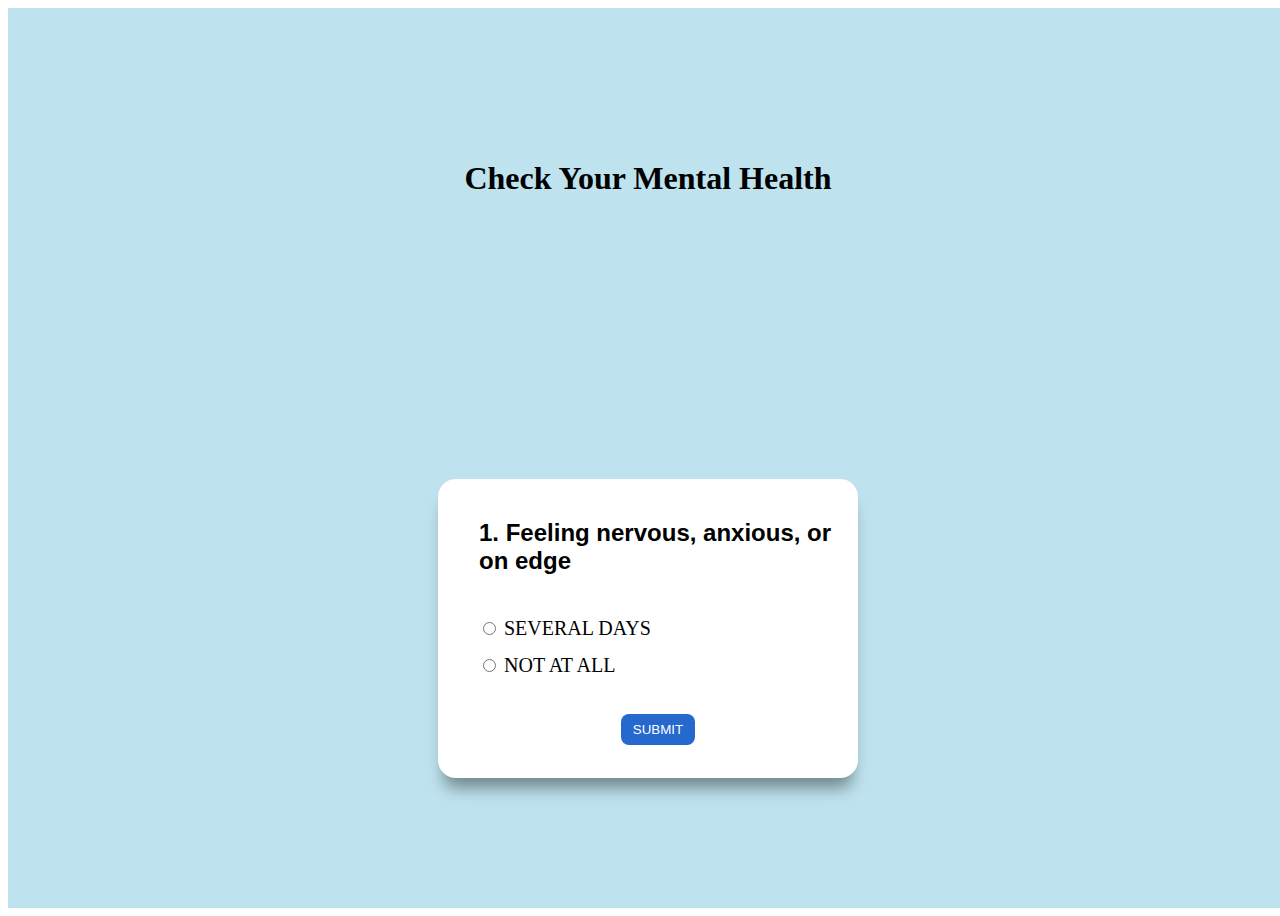
<file: index.html>
<!DOCTYPE html>
<html lang="en">
<head>
    <meta charset="UTF-8">
    <meta http-equiv="X-UA-Compatible" content="IE=edge">
    <meta name="viewport" content="width=device-width, initial-scale=1.0">
    <title>Mahabir-Quiz Website</title>
    <link rel="stylesheet" href="style.css">
</head>
<body>
    <div class="main-div">
        <h1>Check Your Mental Health</h1>
        <div class="inner-div">
            <h2 class="question">Questions comes here</h2>
            <ul>
                <li>
                    <input type="radio" name="anwer" id="ans1" class="answer">
                    <label for="ans1" id="option1">Answer option</label>
                </li>
                <li>
                    <input type="radio" name="anwer" id="ans2" class="answer">
                    <label for="ans2" id="option2">Answer option</label>
                </li>
                
            </ul>
            <button id="submit">submit</button>
            <div id="showScore" class="scoreArea"></div>
        </div>
    </div>
    <script src="script.js"></script>

</body>
</html>
</file>
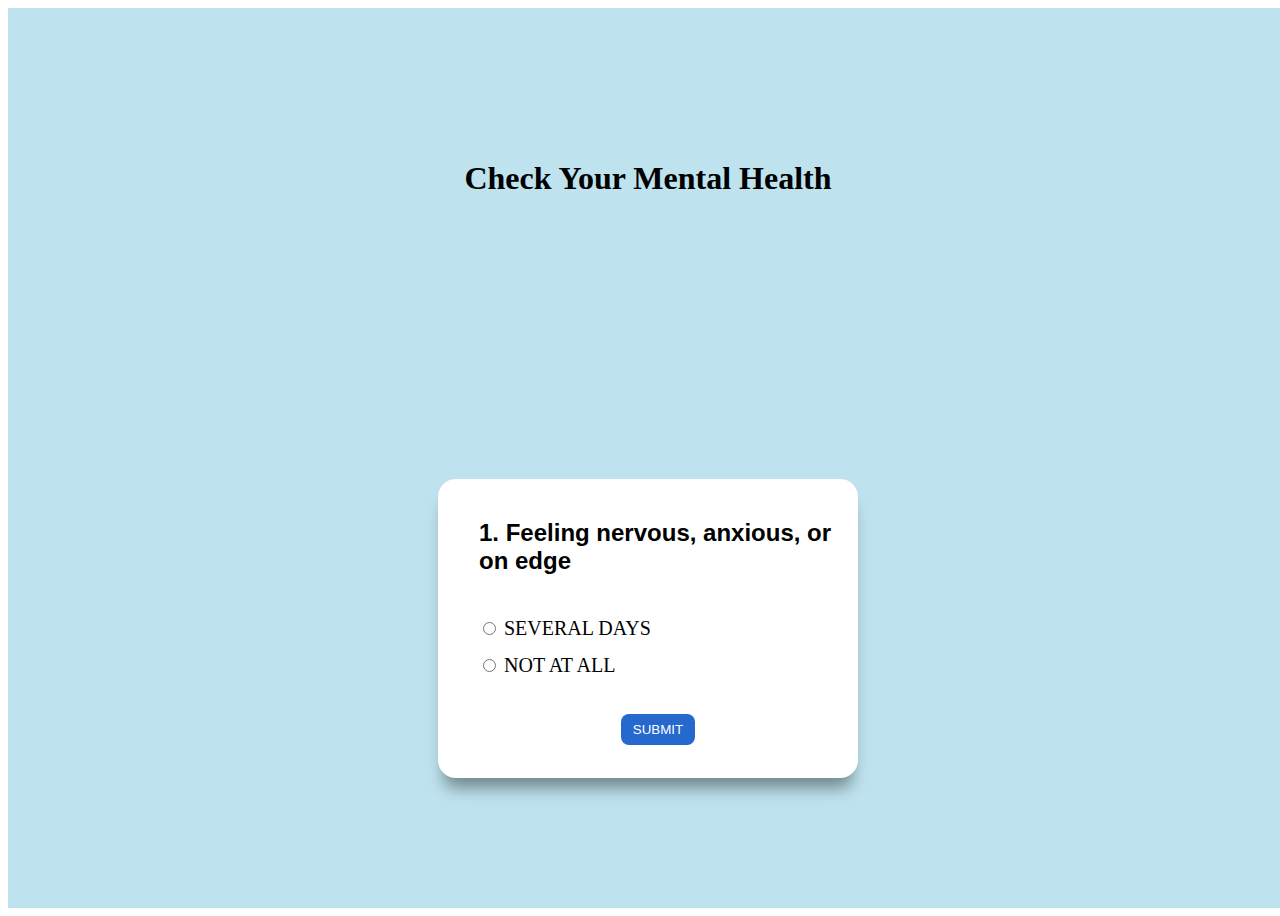
<file: quiz website/index.html>
<!DOCTYPE html>
<html lang="en">
<head>
    <meta charset="UTF-8">
    <meta http-equiv="X-UA-Compatible" content="IE=edge">
    <meta name="viewport" content="width=device-width, initial-scale=1.0">
    <title>Quiz Website</title>
    <link rel="stylesheet" href="style.css">
</head>
<body>
    <div class="main-div">
        <h1>Check Your Mental Health</h1>
        <div class="inner-div">
            <h2 class="question">Questions comes here</h2>
            <ul>
                <li>
                    <input type="radio" name="anwer" id="ans1" class="answer">
                    <label for="ans1" id="option1">Answer option</label>
                </li>
                <li>
                    <input type="radio" name="anwer" id="ans2" class="answer">
                    <label for="ans2" id="option2">Answer option</label>
                </li>
                
            </ul>
            <button id="submit">submit</button>
            <div id="showScore" class="scoreArea"></div>
        </div>
    </div>
    <script src="script.js"></script>

</body>
</html>
</file>
<file: style.css>
.main-div{
    width: 100vw;
    min-height: 100vh;
    display: grid;
    place-items: center;
    background-color: rgb(190, 226, 238);
}
.inner-div{
    background-color: #fff;
    width: 400px;
    padding-left: 20px;
    padding-bottom: 15px;
    border-radius: 18px;
    box-shadow: 0 1rem 1rem -0.4rem rgba(0, 0, 0, 0.4);

}
.question{
    font-family: sans-serif;
    margin-bottom: 35px;
    margin-top: 40px;
    margin-left: 21px;
}
.inner-div li{
    padding: 7px;
    font-size: 20px;
    list-style: none;
    margin-left: -27px;
}
input{
    cursor: pointer;
    
}
#submit{
    display: block;
    margin: auto;
    text-transform: uppercase;
    margin-top: 30px;
    margin-bottom: 10px;
    border-radius: 8px;
    cursor: pointer;
    background-color: rgb(37, 105, 207);
    color: white;
    padding: 8px;
    padding-left: 12px;
    padding-right: 12px;
    border: none;
    margin-bottom: 18px;
}
#submit:hover{
    background-color: rgb(109, 157, 230);
}
#showScore{
    background-color: rgb(189, 233, 185);
    margin-top: 3rem;
    padding: 2rem 4rem;
    margin-right: 20px;
}
.scoreArea{
    display: none;
}
#showScore .btn{
    border-radius: 7px;
    padding-left: 15px;
    padding-right: 15px;
    padding-top: 6px;
    padding-bottom: 6px;
    text-transform: uppercase;
    background-color:rgb(114, 77, 138);
    color:white ;
}
</file>
<file: quiz website/style.css>
.main-div{
    width: 100vw;
    min-height: 100vh;
    display: grid;
    place-items: center;
    background-color: rgb(190, 226, 238);
}
.inner-div{
    background-color: #fff;
    width: 400px;
    padding-left: 20px;
    padding-bottom: 15px;
    border-radius: 18px;
    box-shadow: 0 1rem 1rem -0.4rem rgba(0, 0, 0, 0.4);

}
.question{
    font-family: sans-serif;
    margin-bottom: 35px;
    margin-top: 40px;
    margin-left: 21px;
}
.inner-div li{
    padding: 7px;
    font-size: 20px;
    list-style: none;
    margin-left: -27px;
}
input{
    cursor: pointer;
    
}
#submit{
    display: block;
    margin: auto;
    text-transform: uppercase;
    margin-top: 30px;
    margin-bottom: 10px;
    border-radius: 8px;
    cursor: pointer;
    background-color: rgb(37, 105, 207);
    color: white;
    padding: 8px;
    padding-left: 12px;
    padding-right: 12px;
    border: none;
    margin-bottom: 18px;
}
#submit:hover{
    background-color: rgb(109, 157, 230);
}
#showScore{
    background-color: rgb(189, 233, 185);
    margin-top: 3rem;
    padding: 2rem 4rem;
    margin-right: 20px;
}
.scoreArea{
    display: none;
}
#showScore .btn{
    border-radius: 7px;
    padding-left: 15px;
    padding-right: 15px;
    padding-top: 6px;
    padding-bottom: 6px;
    text-transform: uppercase;
    background-color:rgb(114, 77, 138);
    color:white ;
}
</file>
